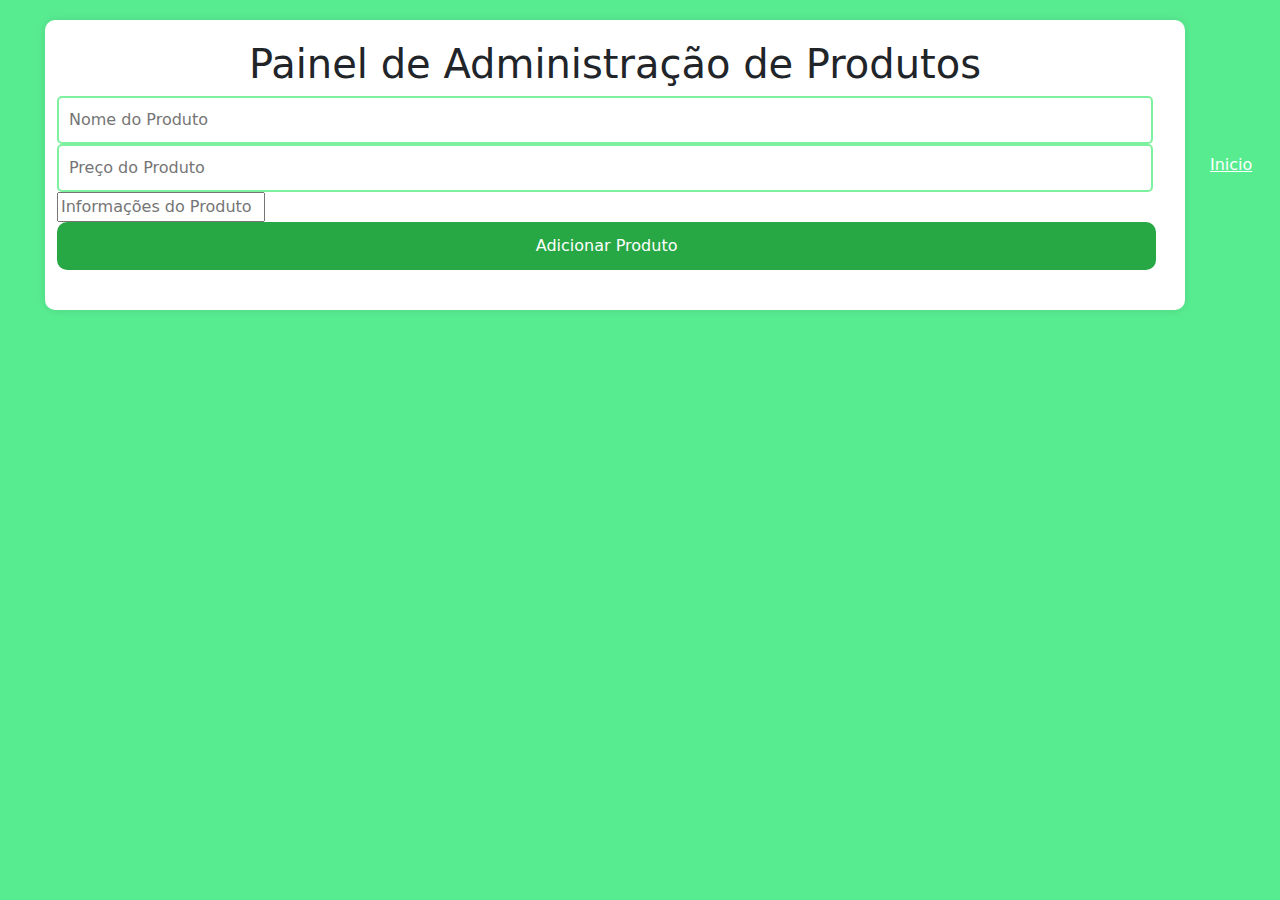
<file: admin.html>
<!DOCTYPE html>
<html lang="en">
<head>
    <meta charset="UTF-8">
    <meta name="viewport" content="width=device-width, initial-scale=1.0">
    <title>Painel do Admin</title>
    <link rel="stylesheet" href="adm.css">

    <link href="https://cdn.jsdelivr.net/npm/bootstrap@5.3.3/dist/css/bootstrap.min.css" rel="stylesheet" integrity="sha384-QWTKZyjpPEjISv5WaRU9OFeRpok6YctnYmDr5pNlyT2bRjXh0JMhjY6hW+ALEwIH" crossorigin="anonymous">
</head>
<body>

<div class="container">
    <h1>Painel de Administração de Produtos</h1>
    <form id="productForm">
        <input type="hidden" id="editIndex" value="">
        <input type="text" id="productName" placeholder="Nome do Produto" required>
        <input type="number" id="productPrice" placeholder="Preço do Produto" required>
        <input id="productInfo" placeholder="Informações do Produto"></input>
        <button type="submit" class="add">Adicionar Produto</button>
    </form>
    <ul id="productList"></ul>
</div>
<a class="home" href="Catalogo.html">Inicio</a>

<script src="ads.js"></script>
</body>


<style> body{
    background-color: #58ec91;
} </style>
</html>
</file>
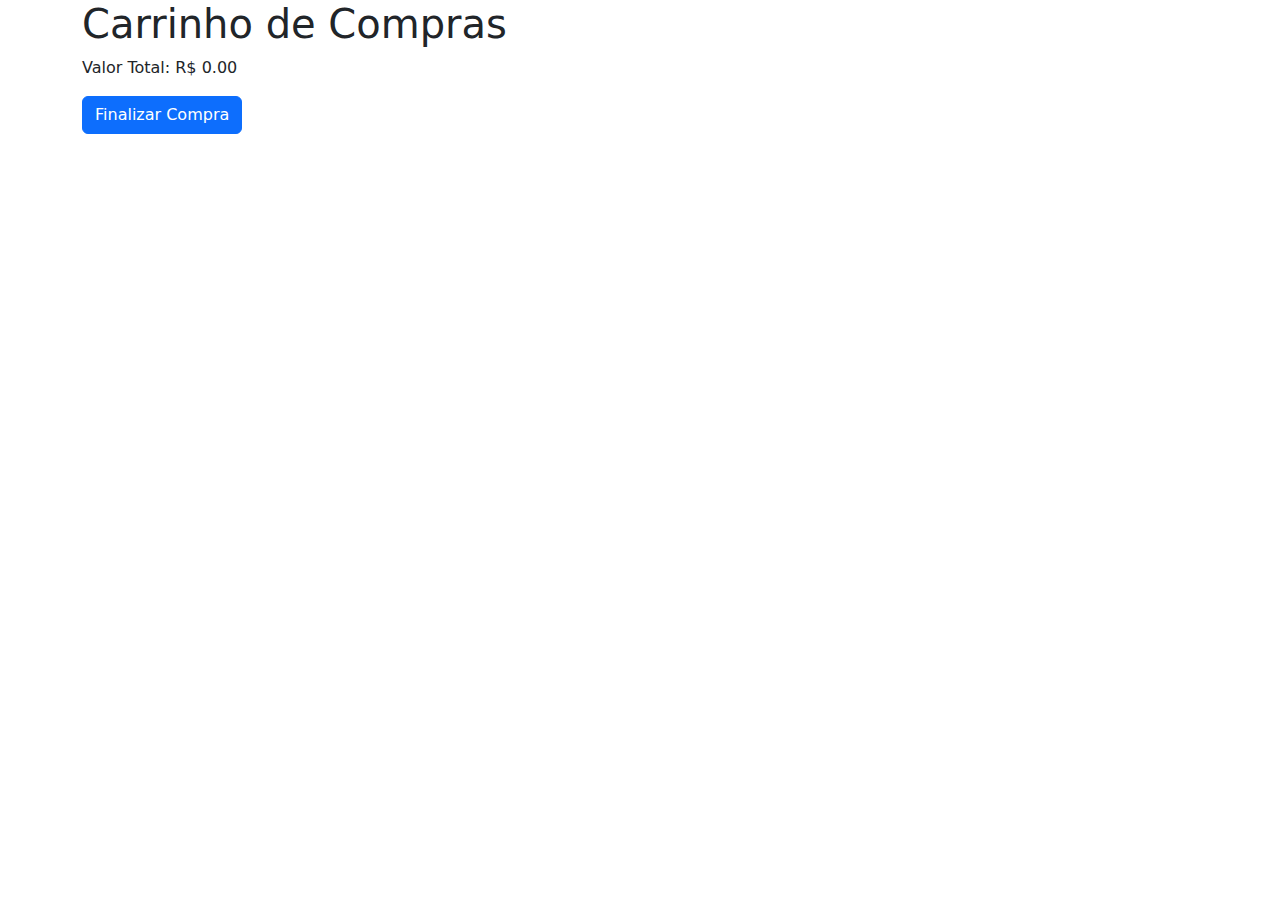
<file: carrinho.html>
<!DOCTYPE html>
<html lang="en">
<head>
    <meta charset="UTF-8">
    <meta name="viewport" content="width=device-width, initial-scale=1.0">
    <title>Carrinho de Compras</title>
    <link href="https://cdn.jsdelivr.net/npm/bootstrap@5.3.3/dist/css/bootstrap.min.css" rel="stylesheet">
</head>
<body>
    <div class="container">
        <h1>Carrinho de Compras</h1>
        <ul id="cart-list" class="list-group"></ul>
        <p id="valor-total"></p>
        <button id="checkoutButton" class="btn btn-primary">Finalizar Compra</button>
    </div>

    <script>
        document.addEventListener('DOMContentLoaded', () => {
            let clientCart = JSON.parse(localStorage.getItem('clientCart')) || [];
            const cartList = document.getElementById('cart-list');
            const valorTotal = document.getElementById('valor-total');

            renderCart();

            function renderCart() {
                cartList.innerHTML = '';
                let totalPrice = 0;

                clientCart.forEach((item, index) => {
                    let li = document.createElement('li');
                    li.className = 'list-group-item';
                    li.innerHTML = `
                        <div class="card" style="width: 20rem;">
                            <div class="card-body">
                                <h5 class="card-title">${item.item}</h5>
                                <h6 class="card-subtitle mb-2 text-muted">R$ ${item.price.toFixed(2)}</h6>
                                <p class="card-text">${item.info}</p>
                                <button class="btn btn-danger" data-index="${index}">Remover</button>
                            </div>
                        </div>
                    `;
                    cartList.appendChild(li);
                    totalPrice += item.price;
                });

                valorTotal.textContent = `Valor Total: R$ ${totalPrice.toFixed(2)}`;
            }

            cartList.addEventListener('click', (e) => {
                if (e.target.classList.contains('btn-danger')) {
                    const index = e.target.getAttribute('data-index');
                    clientCart.splice(index, 1);
                    localStorage.setItem('clientCart', JSON.stringify(clientCart));
                    renderCart();
                }
            });

            document.getElementById('checkoutButton').addEventListener('click', () => {
                window.location.href = 'checkout.html';
            });

            function adicionarAoCarrinho(nomeItem, precoItem, informacaoItem) {
                clientCart.push({
                    item: nomeItem,
                    price: precoItem,
                    info: informacaoItem
                });
                localStorage.setItem('clientCart', JSON.stringify(clientCart));
                renderCart(); 
            }

           
        });
    </script>
</body>
</html>
</file>
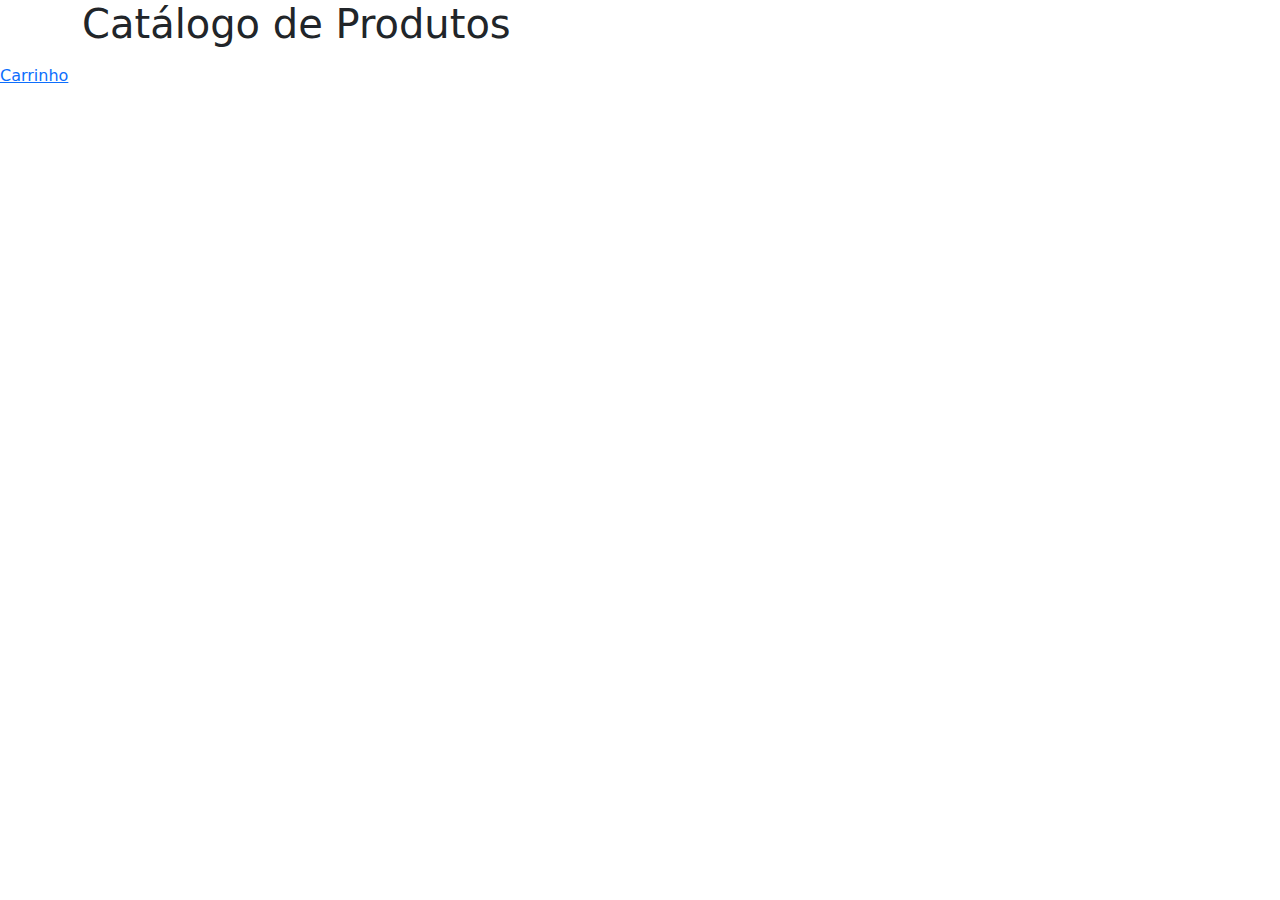
<file: catalog.html>
<!DOCTYPE html>
<html lang="en">
<head>
    <meta charset="UTF-8">
    <meta name="viewport" content="width=device-width, initial-scale=1.0">
    <title>Catálogo</title>
    <link rel="stylesheet" href="catalog.css">
    <link href="https://cdn.jsdelivr.net/npm/bootstrap@5.3.3/dist/css/bootstrap.min.css" rel="stylesheet" integrity="sha384-QWTKZyjpPEjISv5WaRU9OFeRpok6YctnYmDr5pNlyT2bRjXh0JMhjY6hW+ALEwIH" crossorigin="anonymous">
</head>
<body>

<div class="container">
    <h1>Catálogo de Produtos</h1>
    <ul id="catalogList"></ul>
</div>
<a class="home" href="carrinho.html">Carrinho</a>

<script src="testi.js"></script>
</body>
</html>
</file>
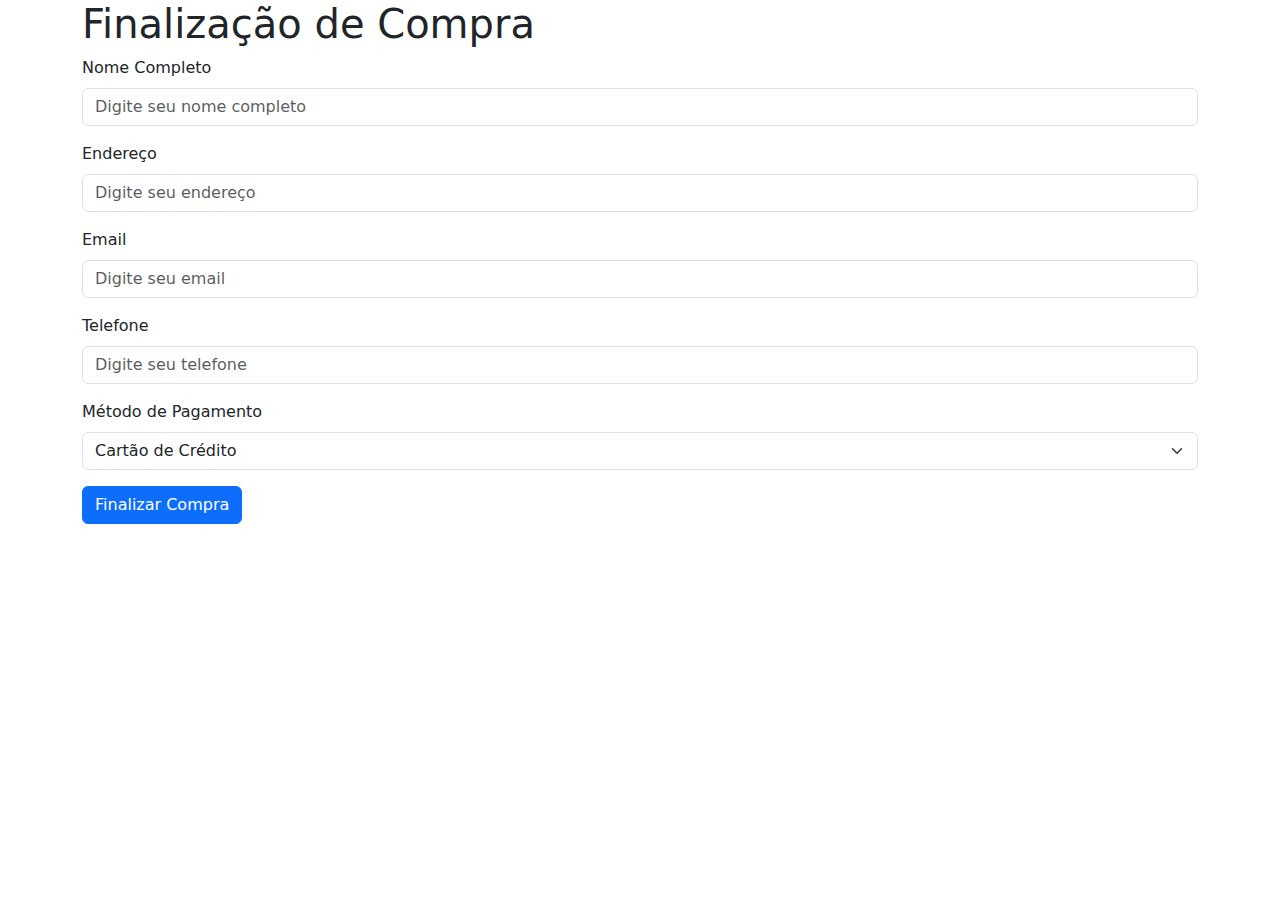
<file: checkout.html>
<!DOCTYPE html>
<html lang="en">
<head>
    <meta charset="UTF-8">
    <meta name="viewport" content="width=device-width, initial-scale=1.0">
    <title>Finalização de Compra</title>
    <link rel="stylesheet" href="end.css">
    <link href="https://cdn.jsdelivr.net/npm/bootstrap@5.3.3/dist/css/bootstrap.min.css" rel="stylesheet">
</head>
<body>

<div class="container">
    <h1>Finalização de Compra</h1>
    <form id="checkoutForm">
        <div class="mb-3">
            <label for="fullName" class="form-label">Nome Completo</label>
            <input type="text" class="form-control" id="fullName" placeholder="Digite seu nome completo" required>
        </div>
        <div class="mb-3">
            <label for="address" class="form-label">Endereço</label>
            <input type="text" class="form-control" id="address" placeholder="Digite seu endereço" required>
        </div>
        <div class="mb-3">
            <label for="email" class="form-label">Email</label>
            <input type="email" class="form-control" id="email" placeholder="Digite seu email" required>
        </div>
        <div class="mb-3">
            <label for="phone" class="form-label">Telefone</label>
            <input type="tel" class="form-control" id="phone" placeholder="Digite seu telefone" required>
        </div>
        <div class="mb-3">
            <label for="paymentMethod" class="form-label">Método de Pagamento</label>
            <select class="form-select" id="paymentMethod" required>
                <option value="credit-card">Cartão de Crédito</option>
                <option value="debit-card">Cartão de Débito</option>
                <option value="paypal">PayPal</option>
                <option value="boleto">Boleto</option>
            </select>
        </div>
        <button type="submit" class="btn btn-primary">Finalizar Compra</button>
    </form>
</div>

<script src="check.js"></script>
</body>
</html>
</file>
<file: adm.css>
body {
    font-family: Arial, sans-serif;
    margin: 0;
    padding: 20px;
    display: flex;
    align-items: center;
    justify-content: center;
    
}

.container {
    max-width: 700px;
    margin: auto;
    background: rgb(255, 255, 255);
    padding: 20px 40px;
    border-radius: 10px;
    box-shadow: 0 0 10px rgba(0, 0, 0, 0.1);
    width: 100%;
}
.product-info {
    width: 100%;
    padding: 10px;
    margin-bottom: 20px;
    border: 3px solid #ccc;
    border-radius: 4px;
    height: 100px;
     
}

h1 {
    text-align: center;
    color: #34a853;
    margin-bottom: 20px;
}

form {
    margin-bottom: 20px;
}

.input-container {
    position: relative;
    margin-bottom: 15px;
}

input[type="text"], input[type="number"] {
    width: calc(100% - 20px);
    padding: 10px;
    border: 2px solid #7ef1a0;
    border-radius: 5px;
    background: #ffffff;
    transition: border-color 0.3s ease;
}

input[type="text"]:focus, input[type="number"]:focus {
    border-color: #2c7a47;
    outline: none;
}

.placeholder {
    position: absolute;
    left: 10px;
    top: 10px;
    background: #f8f8f8;
    padding: 0 5px;
    color: #999;
    pointer-events: none;
    transition: all 0.3s ease;
}

input:focus + .placeholder,
input:not(:placeholder-shown) + .placeholder {
    top: -10px;
    left: 5px;
    background: #e0f7e9;
    color: #34a853;
    font-size: 12px;
}

button {
    padding: 12px 20px;
    border: none;
    border-radius: 5px;
    background-color: #34a853;
    color: white;
    cursor: pointer;
    width: 98.5%;
    font-size: 10px;
    transition: background-color 0.3s ease;
   
}


button.add {
    background-color: #28a745;
    color: white;
    border-radius: 10px;
    

}
button.add:hover {
    background-color: #058421; 
}
button.delete {
    background-color: #dc3545;
    color: white;
    border-radius: 8px;
}
button.delete:hover {
    background-color: #77141e;
}
button.edit {
    background-color: #ffc107;
    color: white;
    border-radius: 8px;
}
button.edit:hover {
    background-color: #a98107; 
}

ul {
    list-style: none;
    padding: 0;
}

li {
    background: #fff5f5;
    margin-bottom: 10px;
    padding: 10px;
    border: 1px solid #ccc;
    border-radius: 4px;
    display: flex;
    justify-content: space-between;
    align-items: center;
}
.home{
    width: 50px;
    color: white;
}
.home:hover{
    color: #285d34;
}
</file>
<file: catalog.css>
body {
    font-family: Arial, sans-serif;
    background-color: #053a1f;
    margin: 0;
    padding: 0;
}

header {
    background-color: #c9e3d0;
    border-radius: 10px;
    margin-bottom: 450px;
    text-align: center;
}

.navbar {
    background-color: #038b28 !important;
    border-radius: 10px;
    margin: 50px;
    padding: 10px 20px;
}

.navbar-logo {
    width: 40px;
    height: auto;
    margin-right: 10px;
}

.link-nav {
    color: #ffffff !important;
}

.link-nav.active {
    color: #053a1f;
    border-radius: 5px;
}

.navbar-toggler {
    border-color: #ffffff !important;
    border-radius: 10px;
}


.nav-item .link-nav {
    margin: 0 10px;
}

.nav-item .link-nav:hover {
    background-color: #535554;
    border-radius: 5px;
}

.iconecarro {
    color: #ffffff;
    border-color: #018b03;
}
.iconecarro:hover{
    color: #053a1f;
}

.navbar-text .btn-outline-success:hover {
    background-color: #94a299;
    border-color: #00f63d;
}

.catalogo-title {
    text-align: center;
    padding: 20px;
    color: #e1e2e1;
}

.container mt-4{
 text-align: center;
}
</file>
<file: end.css>
body{
    color: rgb(153, 153, 238);
    text-align: center;
}
</file>
